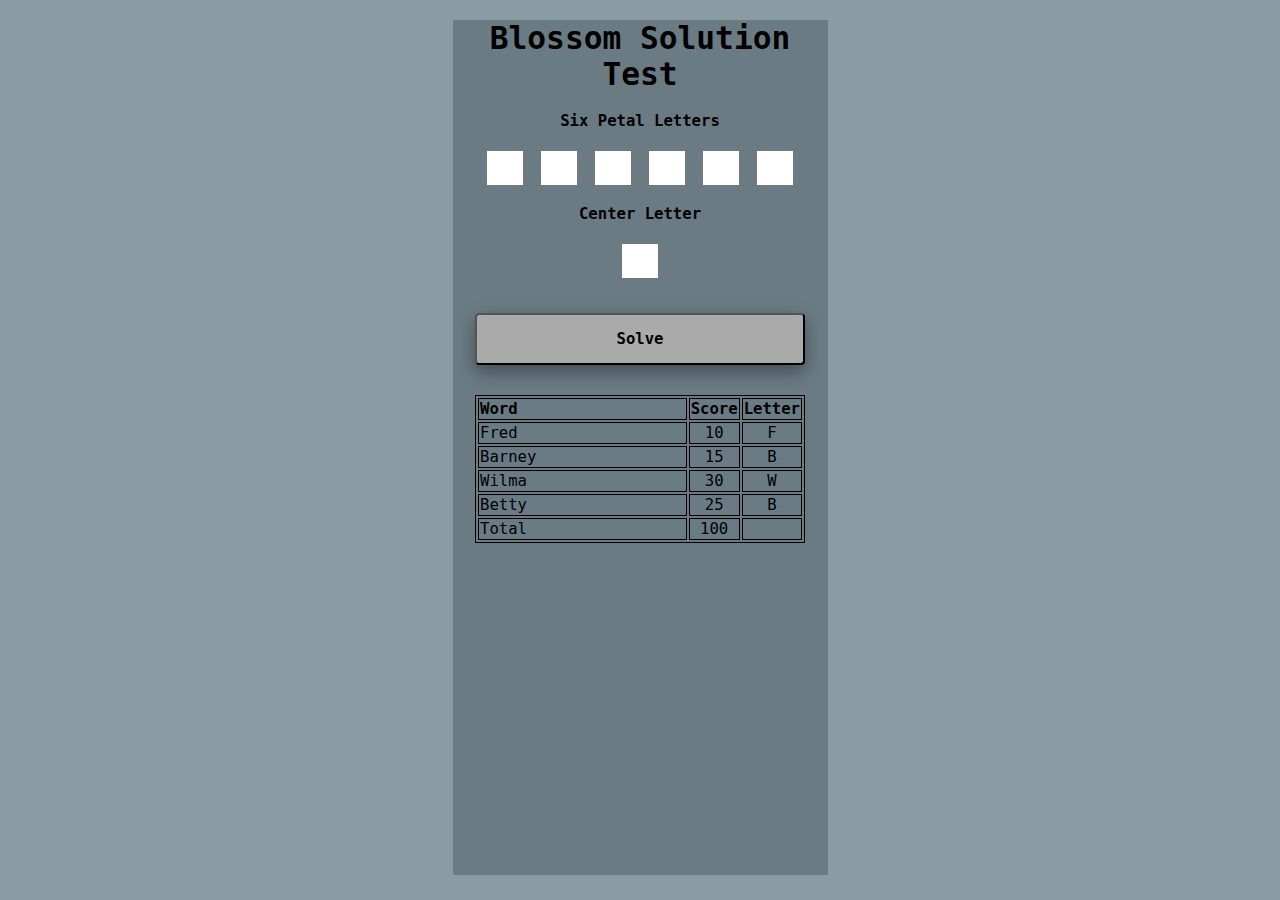
<file: templates/test.html>
<!DOCTYPE html>
<html>
<head> 
    <title>Blossom Solution Test</title>
    <meta charset="utf-8">
    <meta http-equiv="X-UA-Compatible" content="IE=edge">
    <meta name="viewport" content="width=device-width, initial-scale=1">
    <link rel="stylesheet" href="/static/css/style.css">
    <link rel="shortcut icon" href="/static/img/favicon-32x32.png">
    <link rel="icon" href="/static/img/favicon-32x32.png">
    <link rel="apple-touch-icon" sizes="152x152" href="/static/img/apple-touch-icon152x152.png">
    <link rel="apple-touch-icon" sizes="180x180" href="/static/img/apple-touch-icon180x180.png">
    <link rel="apple-touch-icon" sizes="192x192" href="/static/img/apple-touch-icon192x192.png">
</head>
<body>
<h1>Blossom Solution Test</h1>
<form action="/solve" method="POST" id="input-form">
    <p>
        <b>Six Petal Letters</b>
    </p>
    <table class="input-table" align="center">
        <tr class="input-table" >
            <td class="input-table" ><input type="textbox" name="petal0"/></td>
            <td class="input-table" ><input type="textbox" name="petal1"/></td>
            <td class="input-table" ><input type="textbox" name="petal2"/></td>
            <td class="input-table" ><input type="textbox" name="petal3"/></td>
            <td class="input-table" ><input type="textbox" name="petal4"/></td>
            <td class="input-table" ><input type="textbox" name="petal5"/></td>
        </tr>
    </table>
    <p>
        <b>Center Letter</b>
    </p>
    <table class="input-table" align="center">
        <tr class="input-table">
            <td class="input-table"><input type="textbox" name="center"/></td>
        </tr>

    </table>
    <button type="submit"><b>Solve</b></button>
</form>

<table class="answer-table" align="center">
    <th class="answer-table" style="width:70%">
        Word
    </th>
    <th class="answer-table" style="width:15%">
        Score
    </th>
    <th class="answer-table" style="width:15%">
        Letter
    </th>
    <tr class="answer-table" >
        <td class="answer-table-left">
            Fred
        </td>
        <td class="answer-table-center" >
            10
        </td>
        <td class="answer-table-center" >
            F
        </td>
    </tr>
    <tr class="answer-table" >
        <td class="answer-table-left">
            Barney
        </td>
        <td class="answer-table-center" >
            15
        </td>
        <td class="answer-table-center" >
            B
        </td>
    </tr>
    <tr class="answer-table" >
        <td class="answer-table-left">
            Wilma
        </td>
        <td class="answer-table-center" >
            30
        </td>
        <td class="answer-table-center" >
            W
        </td>
    </tr>
    <tr class="answer-table" >
        <td class="answer-table-left">
            Betty
        </td>
        <td class="answer-table-center" >
            25
        </td>
        <td class="answer-table-center" >
            B
        </td>
    </tr>
    <tr class="answer-table" >
        <td class="answer-table-left">
            Total
        </td>
        <td class="answer-table-center" >
            100
        </td>
        <td class="answer-table-center" >
            
        </td>
    </tr>
</table>

</body>
</html>
</file>
<file: static/css/style.css>
/* style.css
 * This file provides css styles.
 */

html { background-color: #8b9ba4; } 

h1 {text-align: center;
    margin: 20px;
}

p {text-align: center;}

.table.input-table {
    width: 330px;
}

th.input-table, td.input-table {
    text-align: center;
    width: 50px;
}

tr.input-table {
    height: 40px;
}

table.answer-table {
    width: 330px;
    border: 1px solid black;
}

th.answer-table {
    text-align: left;
    border: 1px solid black;
}

td.answer-table-left {
    text-align: left;
    border: 1px solid black;
}

td.answer-table-center {
    text-align: center;
    border: 1px solid black;
}

tr.answer-table {
    border: 1px solid black;
}

body {
    font-family: monospace;
	  font-size: 120%;
    background-color:  #6b7b84;
    height: 95vh;
    max-width: 375px;
    margin: 0 auto;
  }

button {
	font-family: monospace;
	font-size: 100%;
	border-radius: 4px;
	box-shadow: 0 8px 16px 0 rgba(0,0,0,0.2), 0 6px 20px 0 rgba(0,0,0,0.19);
	padding: 15px 140px;
	text-align: center;
	background-color: #aaaaaa;
	position: relative;
    margin: 30px auto;
    display:block;
}

button:hover {
    background-color: #888888;
}

input {
    width: 30px;
    height: 30px;
    font-family: monospace;
    font-size: 120%;
    text-align: center;
}
</file>
